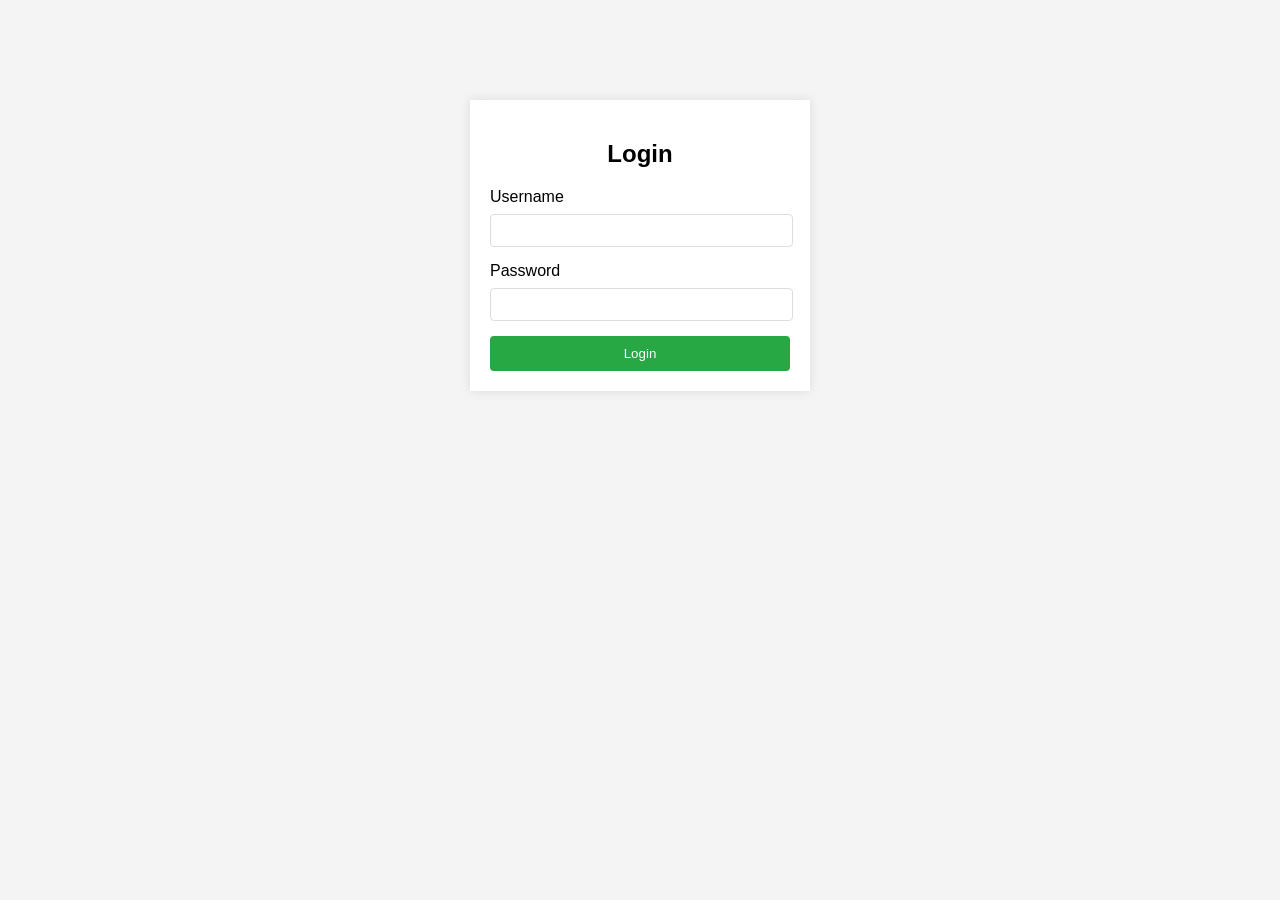
<file: index.html>
<!DOCTYPE html>
<html lang="en">
<head>
    <meta charset="UTF-8">
    <meta name="viewport" content="width=device-width, initial-scale=1.0">
    <title>Login</title>
    <link rel="stylesheet" href="style.css">
</head>
<body>
    <div class="login-container">
        <form action="login.php" method="POST">
            <h2>Login</h2>
            <label for="username">Username</label>
            <input type="text" id="username" name="username" required>
            <label for="password">Password</label>
            <input type="password" id="password" name="password" required>
            <button type="submit">Login</button>
        </form>
    </div>
</body>
</html>
</file>
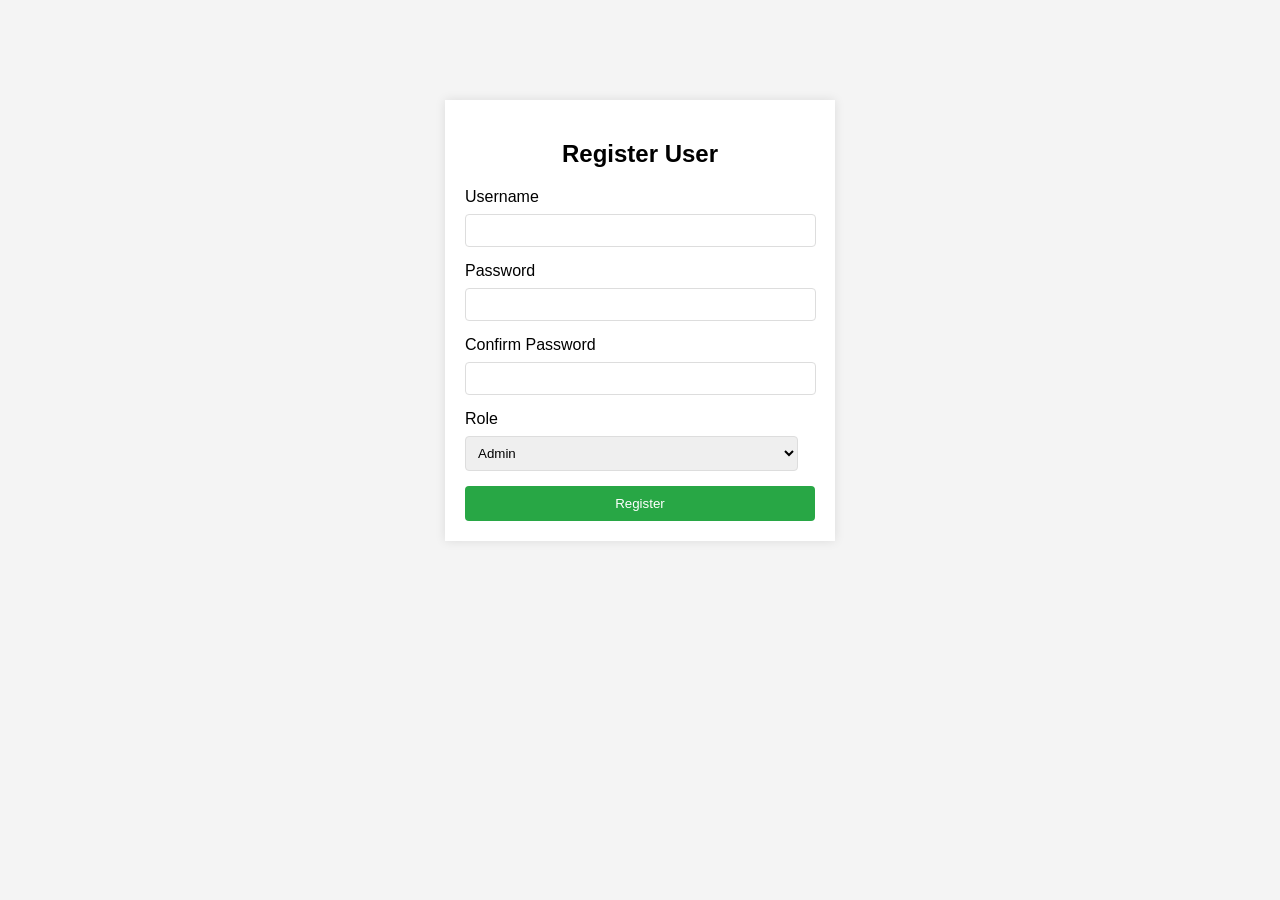
<file: register.html>
<!DOCTYPE html>
<html lang="en">
<head>
    <meta charset="UTF-8">
    <meta name="viewport" content="width=device-width, initial-scale=1.0">
    <title>Register User</title>
    <link rel="stylesheet" href="style.css">
</head>
<body>
    <div class="register-container">
        <form action="register.php" method="POST">
            <h2>Register User</h2>
            <label for="username">Username</label>
            <input type="text" id="username" name="username" required>

            <label for="password">Password</label>
            <input type="password" id="password" name="password" required>

            <label for="confirm_password">Confirm Password</label>
            <input type="password" id="confirm_password" name="confirm_password" required>

            <label for="role">Role</label>
            <select name="role" id="role" required>
                <option value="admin">Admin</option>
                <option value="responsible">Responsible</option>
            </select>

            <button type="submit">Register</button>
        </form>
    </div>
</body>
</html>
</file>
<file: style.css>
body {
    font-family: Arial, sans-serif;
    background-color: #f4f4f4;
}

.login-container {
    width: 300px;
    margin: 100px auto;
    padding: 20px;
    background-color: #fff;
    box-shadow: 0 0 10px rgba(0,0,0,0.1);
}

.login-container h2 {
    text-align: center;
}

.login-container label {
    display: block;
    margin-bottom: 8px;
}

.login-container input {
    width: 95%;
    padding: 8px;
    margin-bottom: 15px;
    border: 1px solid #ddd;
    border-radius: 4px;
}

.login-container button {
    width: 100%;
    padding: 10px;
    background-color: #28a745;
    color: #fff;
    border: none;
    border-radius: 4px;
    cursor: pointer;
}

/*(CSS สำหรับ Register User)*/

.register-container {
    width: 350px;
    margin: 100px auto;
    padding: 20px;
    background-color: #fff;
    box-shadow: 0 0 10px rgba(0,0,0,0.1);
}

.register-container h2 {
    text-align: center;
}

.register-container label {
    display: block;
    margin-bottom: 8px;
}

.register-container input, .register-container select {
    width: 95%;
    padding: 8px;
    margin-bottom: 15px;
    border: 1px solid #ddd;
    border-radius: 4px;
}

.register-container button {
    width: 100%;     
    padding: 10px;
    background-color: #28a745;
    color: #fff;
    border: none;
    border-radius: 4px;
    cursor: pointer;
}
</file>
